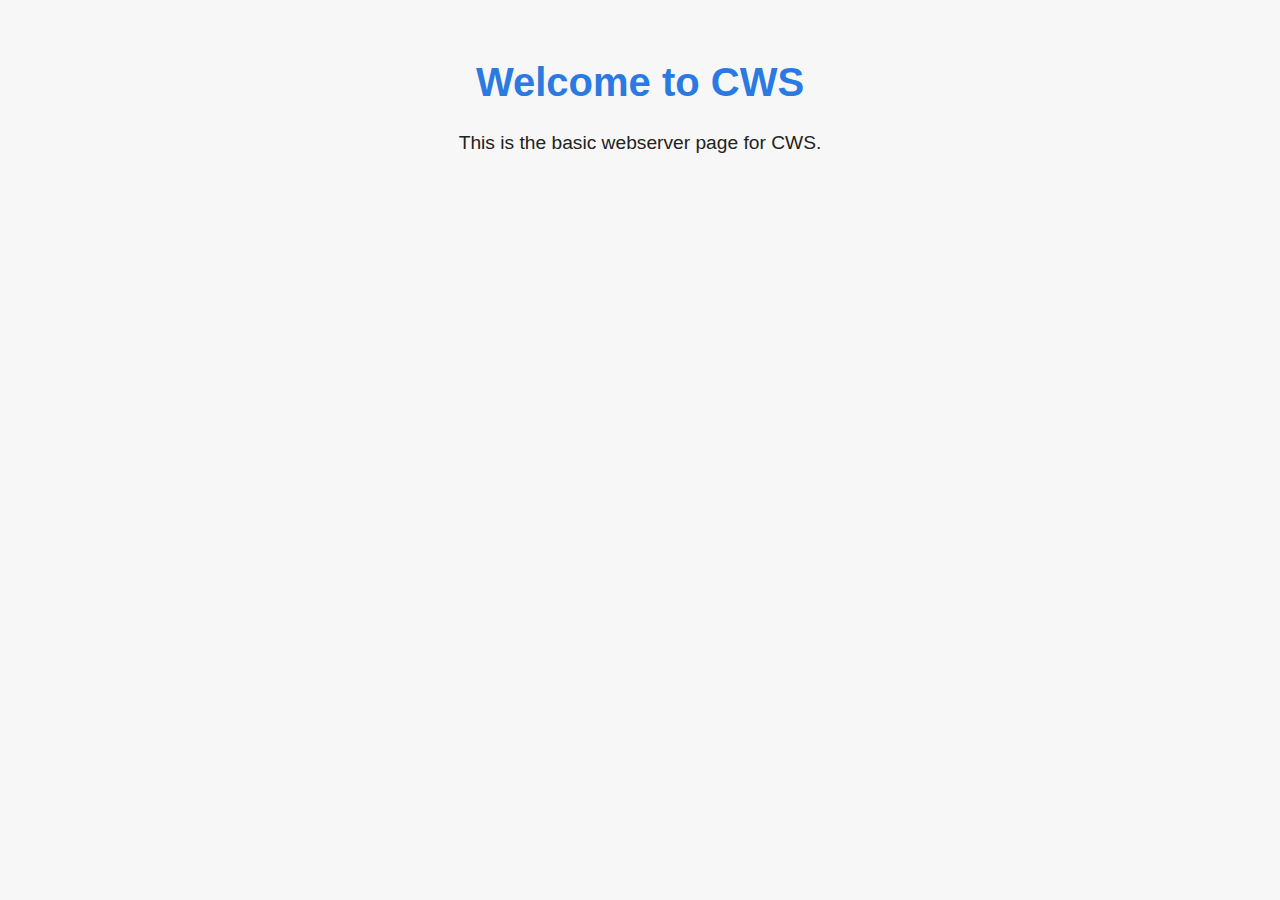
<file: public/index.html>
<!DOCTYPE html>
<html lang="en">
<head>
    <meta charset="UTF-8">
    <title>CWS - Welcome</title>
    <link rel="stylesheet" href="style.css">
</head>
<body>
    <h1>Welcome to CWS</h1>
    <p>This is the basic webserver page for CWS.</p>
</body>
</html>
</file>
<file: public/style.css>
body {
    font-family: Arial, sans-serif;
    background: #f7f7f7;
    color: #222;
    margin: 0;
    padding: 0;
}

h1 {
    color: #2a7ae2;
    text-align: center;
    margin-top: 60px;
    font-size: 2.5em;
}

p {
    text-align: center;
    font-size: 1.2em;
    margin-top: 20px;
}
</file>
